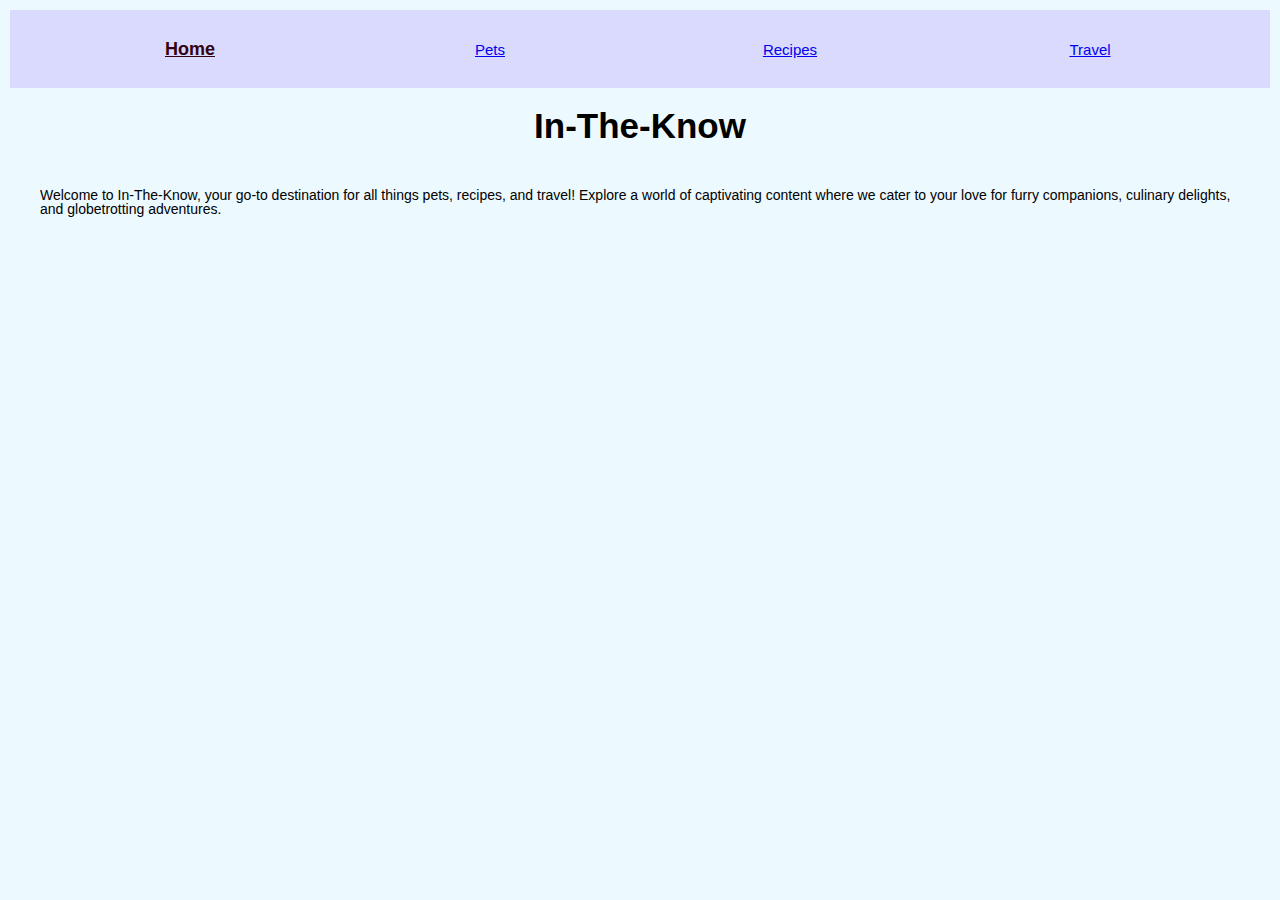
<file: index.html>
<!DOCTYPE html>
<html lang="en">
<head>
    <meta charset="UTF-8">
    <meta name="viewport" content="width=device-width, initial-scale=1.0">
    <link rel="stylesheet" href="css/html5reset.css">
    <link rel="stylesheet" href="css/style.css">

    <script type="text/javascript">
        function displayInformation() {
            // Your code goes here. 
            // Do not change any other code in this file
            // All of the steps below must be achieved using JavaScript!
    
            
            // 1. Change the h1 element to your name.
            document.querySelector("h1").innerHTML = "Kimi";
            
               
            // 2. Update the three span elements using ONLY JavaScript
            document.querySelector("#URL").innerHTML = window.location.host;
                
    
            // 3. Change the background color and margin for the entire page.
                
        }
    
        // 4. If someone uses the keyboard shortcut to copy the words "Thank you for visiting!" then add the words "Go Blue" to the final div.  
        // Each occurrence should be on a separate line.  Don't use 
        // paragraphs. 
    
                   
    </script>
    

    <title>Index</title>

</head>

<body >
    <header>
        <a class = "skip" href = "#main" > Skip to Main Content </a>

        <nav>
            <ul>
                <li><a class = "current" href = "index.html">Home</a></li>
                <li><a href = "pets.html">Pets</a></li>
                <li><a href = "recipes.html">Recipes</a></li>
                <li><a href = "travel.html">Travel</a></li>
            </ul>
        </nav>
        <br>
        <h1> In-The-Know </h1>
    </header>

    <main id = "main">
        <div>
            <p>Welcome to In-The-Know, your go-to destination for all things pets, recipes, and travel! Explore a world of captivating content where we cater to your love for furry companions, culinary delights, and globetrotting adventures. </p>
        </div>
    </main>
</body>
</html>
</file>
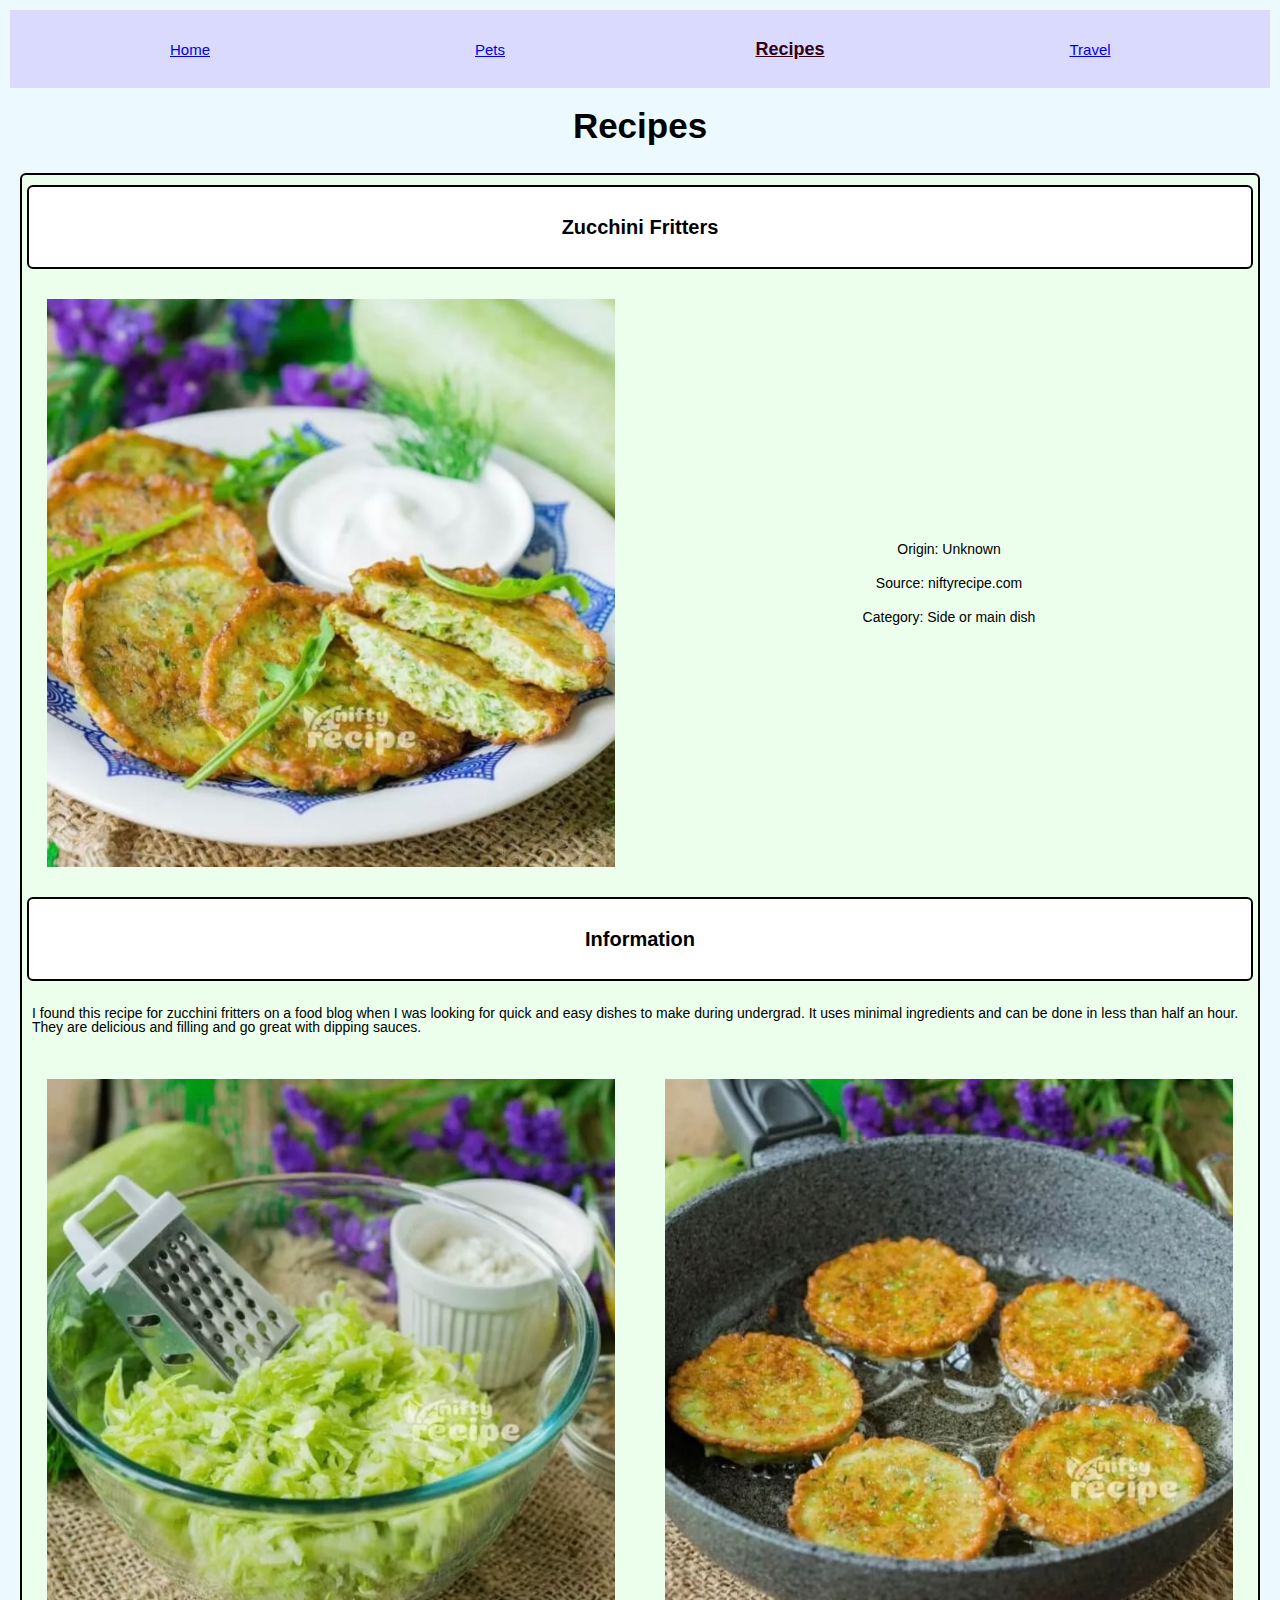
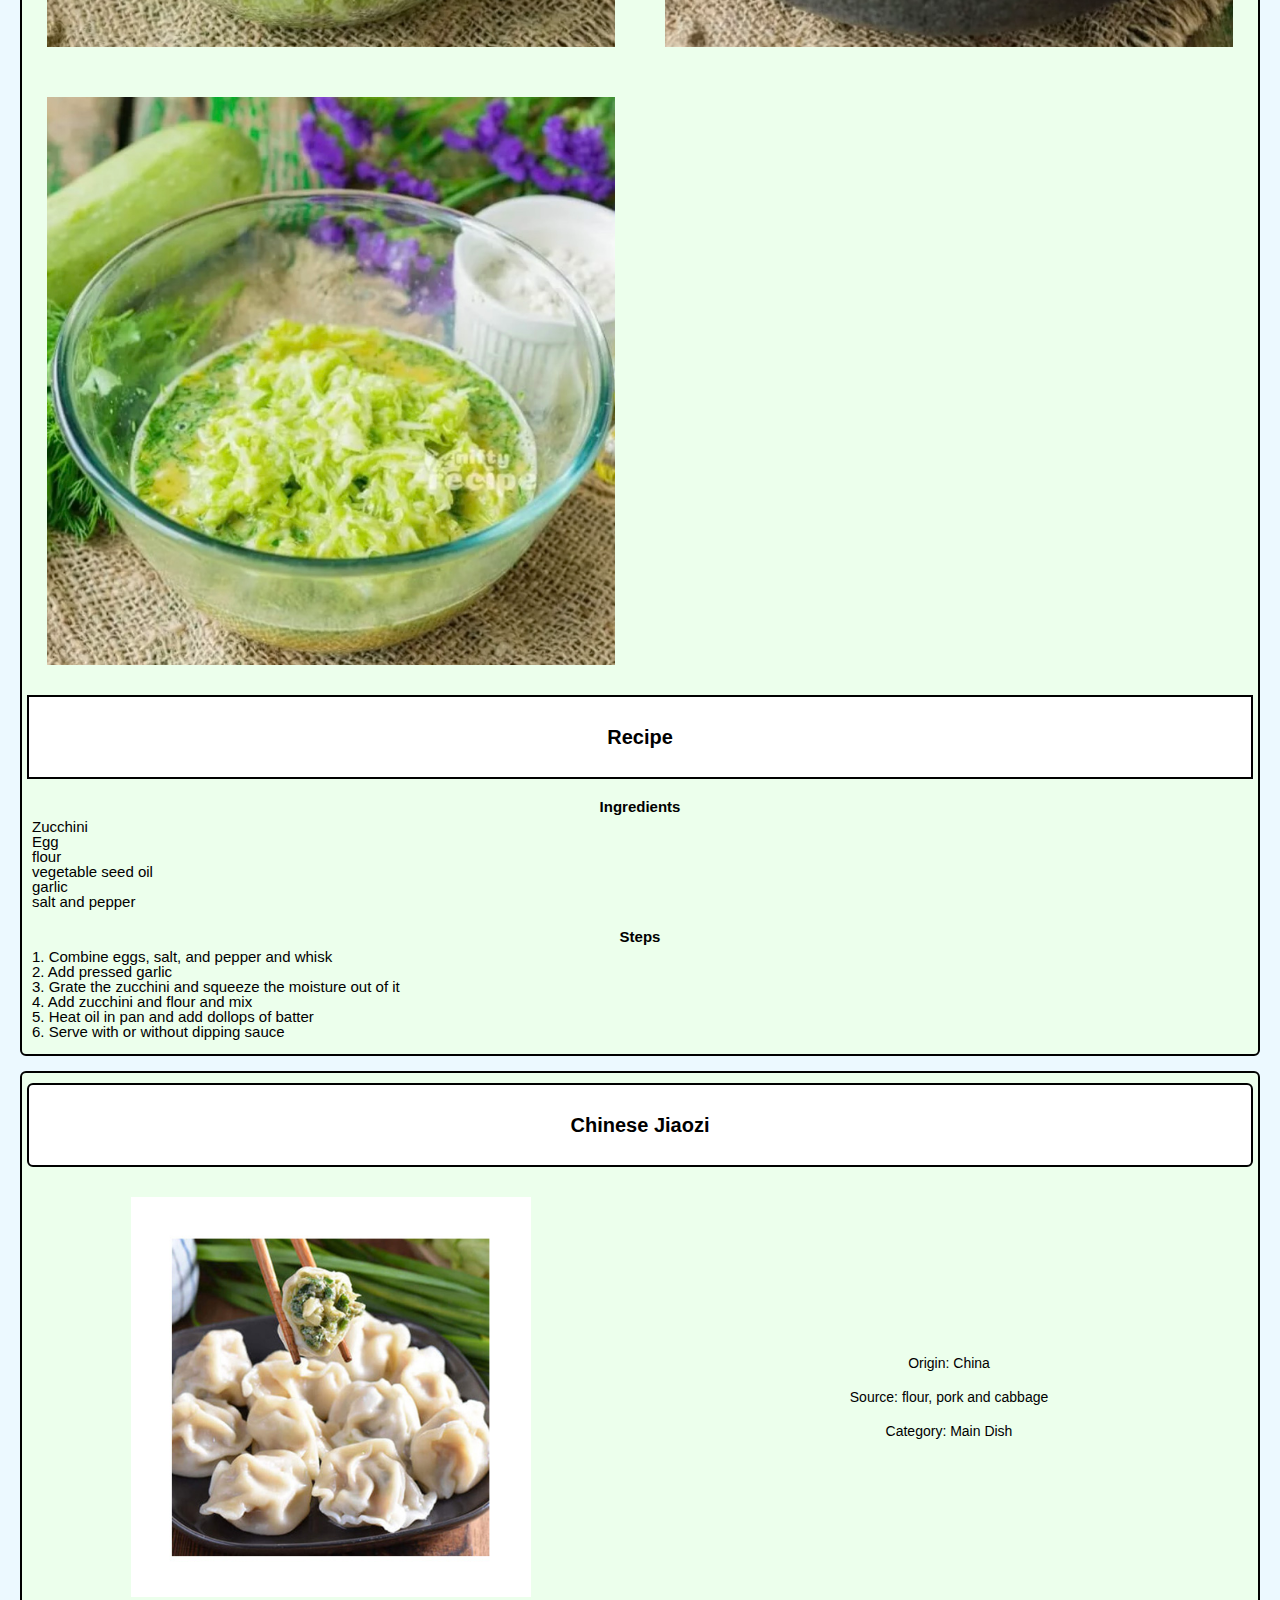
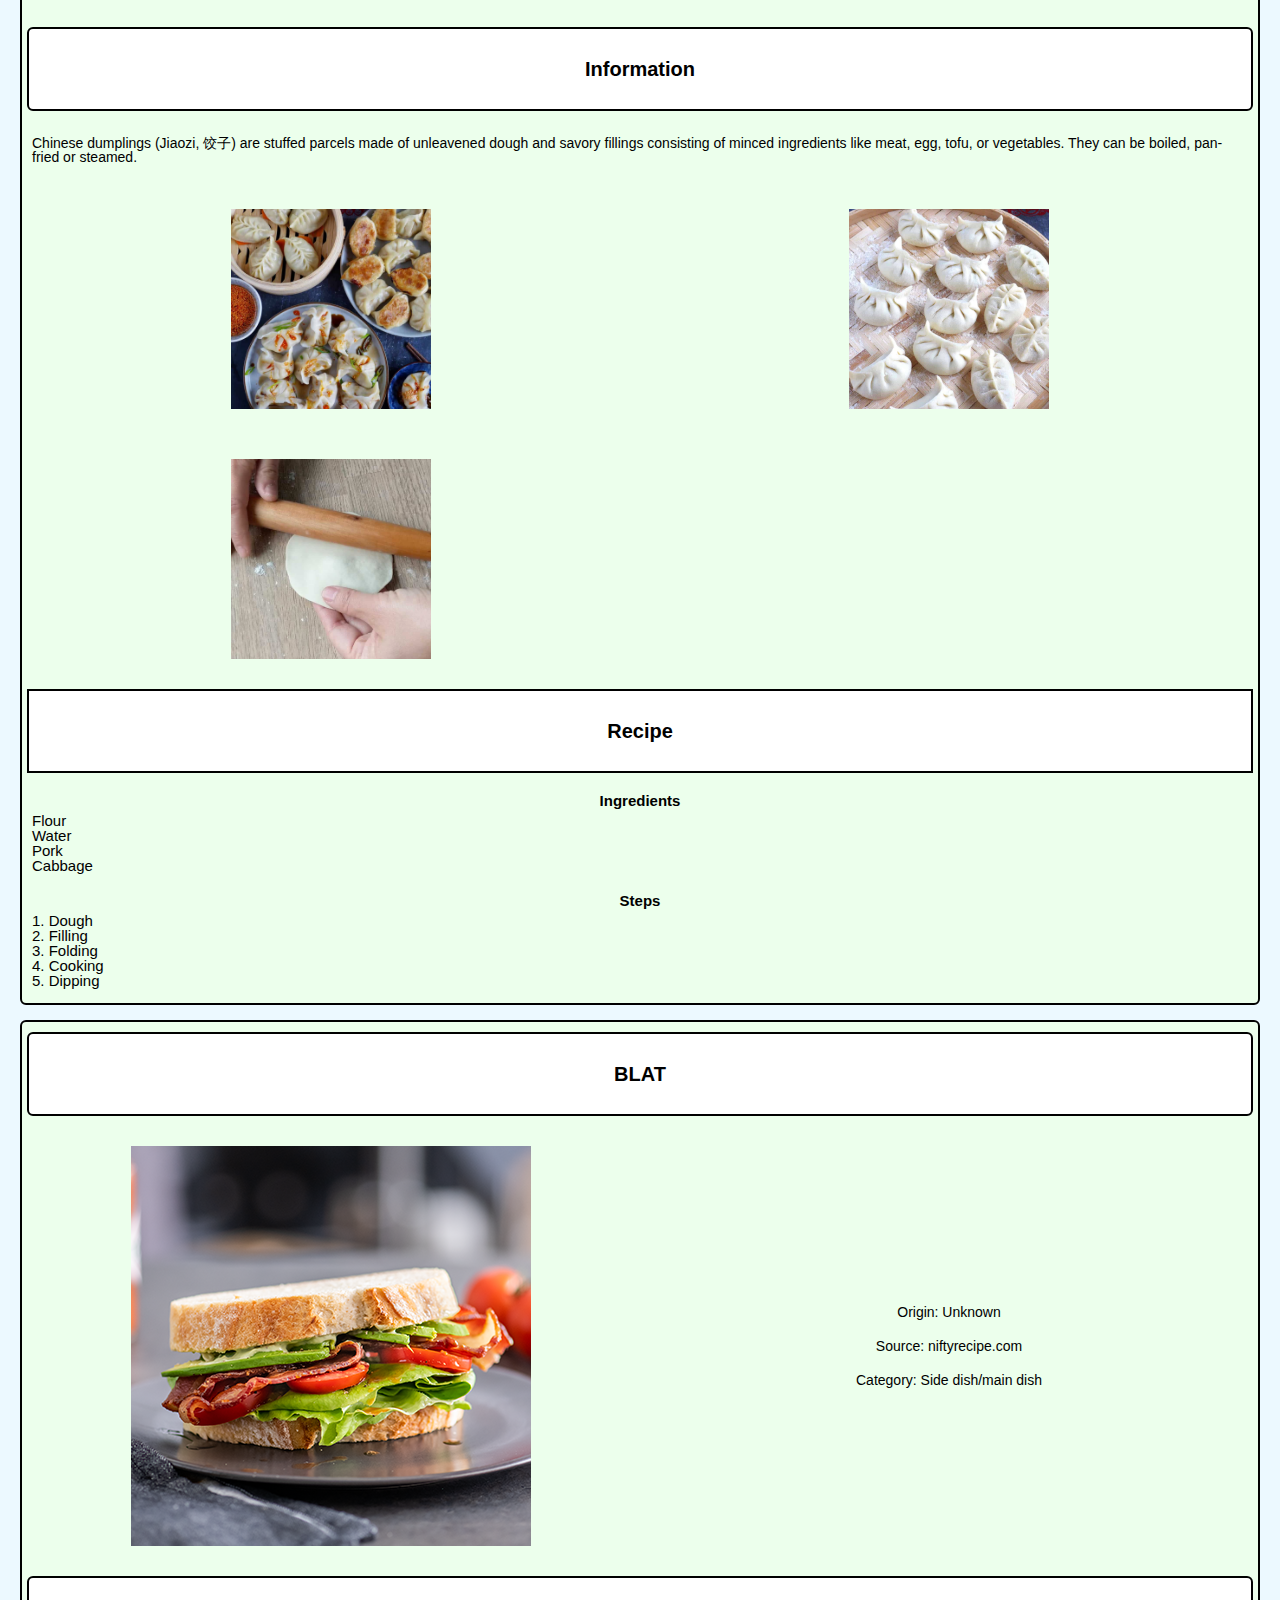
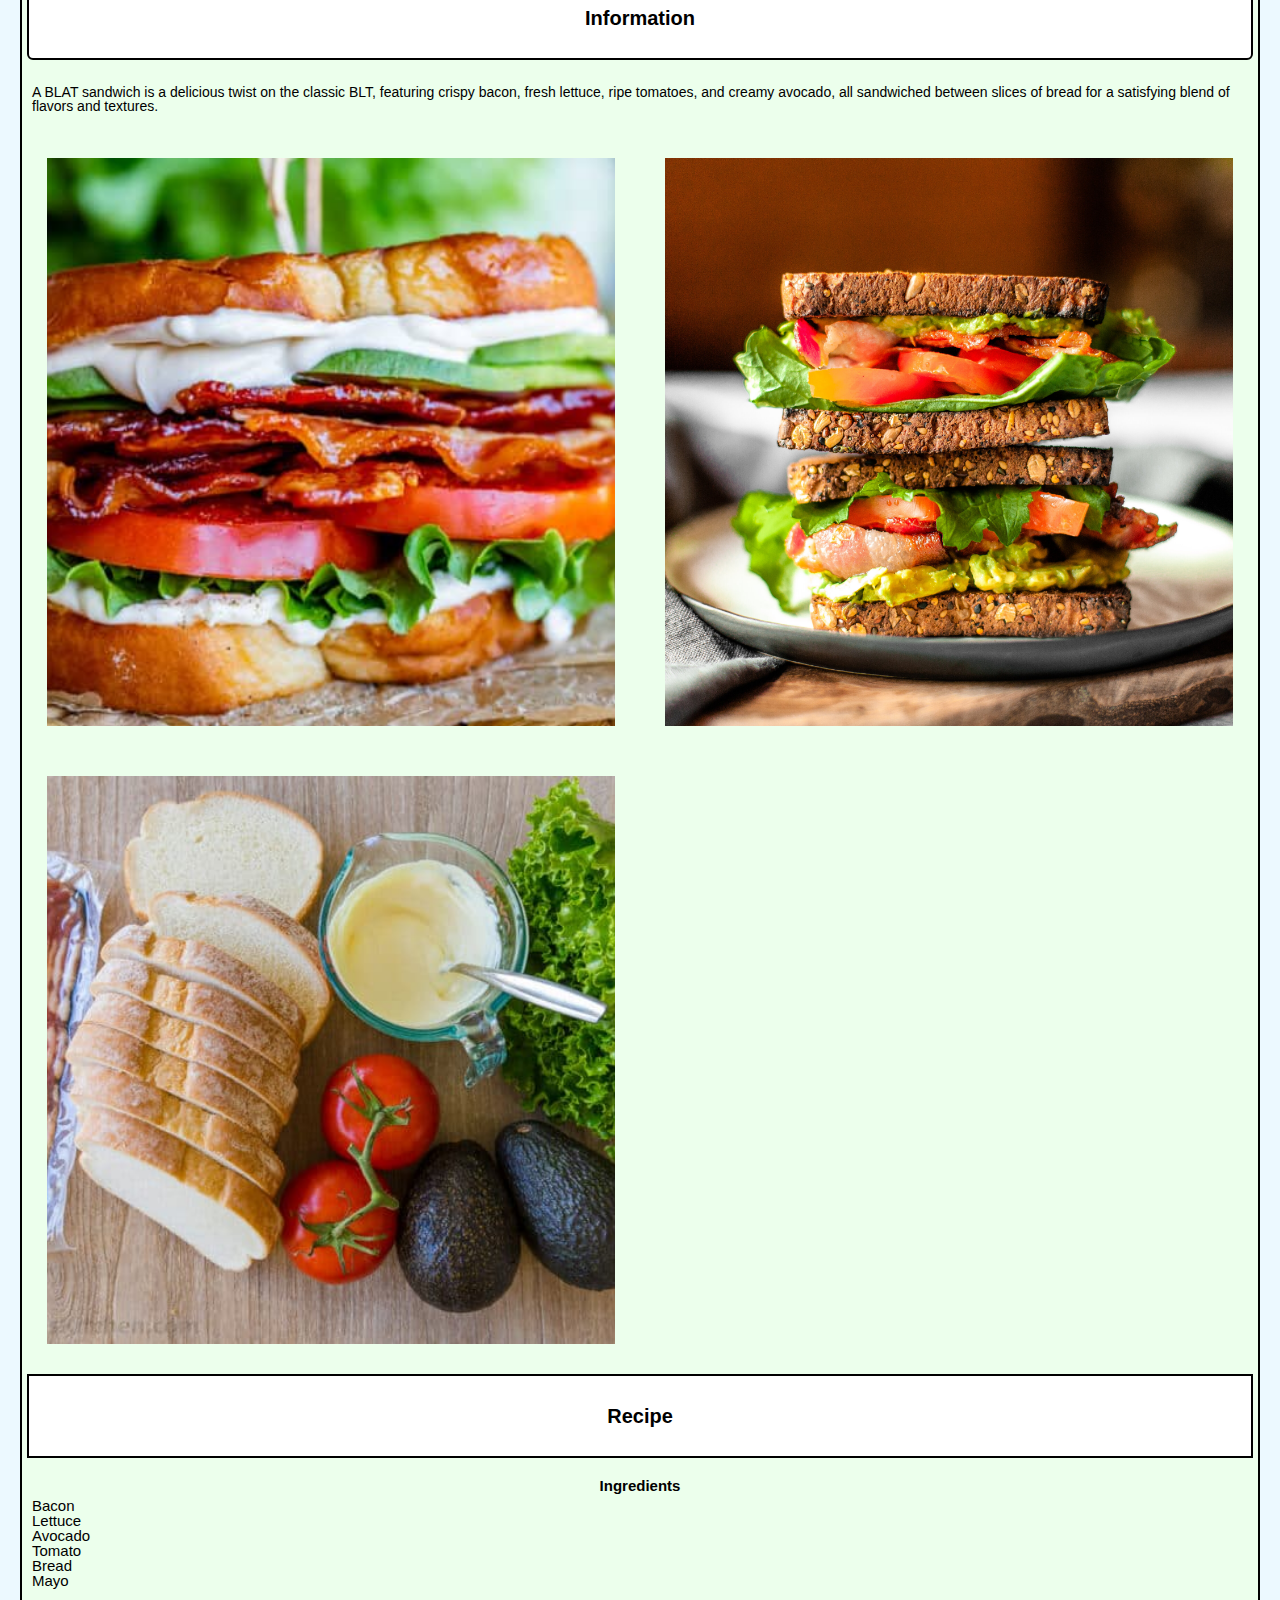
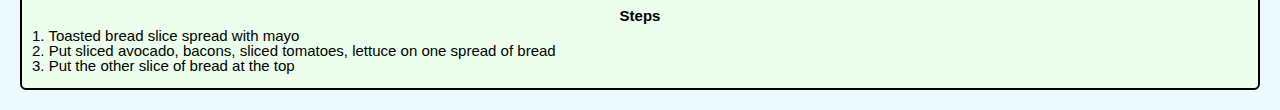
<file: recipes.html>
<!DOCTYPE html>
<html lang="en">
<head>
    <meta charset="UTF-8">
    <meta name="viewport" content="width=device-width, initial-scale=1.0">
    <link rel="stylesheet" href="css/html5reset.css">
    <link rel="stylesheet" href="css/style.css">
    <title>Recipes</title>

</head>


<body>
    <header>
        <a class = "skip" href = "#main" > Skip to Main Content </a>
        <nav>
            <ul>
                <li><a href = "index.html">Home</a></li>
                <li><a href = "pets.html">Pets</a></li>
                <li><a class = "current" href = "recipes.html">Recipes</a></li>
                <li><a href = "travel.html">Travel</a></li>
            </ul>
        </nav>
        <br>
        <h1 class = "titles" > Recipes </h1>
    </header>

    
    <main id = "main">
        <br>
        <div class = "recipe-grid" >
            <div class = "header1">
                <h2>Zucchini Fritters</h2>
            </div>
        
            <div class = "recipe-background">
                <p> Origin: Unknown </p>
                <p> Source: niftyrecipe.com </p>
                <p> Category: Side or main dish </p>
            </div>

            <div class = "recipe-main-pic">
                <img src="images/Zucchini_fritters_1.jpeg" alt="Zucchini fritters on a platter">
            </div>

            <div class = "header2">
                <h2>Information</h2>
            </div>

            <div class = "bio">
                <p>I found this recipe for zucchini fritters on a food blog when I was looking for quick and easy dishes to make during undergrad. It uses minimal ingredients and can be done in less than half an hour. They are delicious and filling and go great with dipping sauces.</p> 
            </div>

            <div class = "recipe-pic">
                <img src="images/Zucchini_fritters_2.jpeg" alt = "Grated zucchini in a bowl">
            </div>
            
            <div class = "recipe-pic">
                <img src="images/Zucchini_fritters_3.jpeg"  alt="Fried zucchini in a pan">
            </div>

            <div class = "recipe-pic">
                <img src="images/Zucchini_fritters_4.jpg"  alt="Grated zucchini in a bowl with other toppings added">
            </div>

            <div class = "header3">
                <h2> Recipe </h2>
            </div>
                
            <div class = "recipe-instructions">
                <h3> Ingredients</h3>
                <ul>
                    <li>Zucchini</li>
                    <li>Egg</li>
                    <li>flour</li>
                    <li>vegetable seed oil</li>
                    <li>garlic</li>
                    <li>salt and pepper</li>
                </ul>

                <br>

                <h3>Steps</h3>
                    <ul>
                        <li>1. Combine eggs, salt, and pepper and whisk</li>
                        <li>2. Add pressed garlic</li>
                        <li>3. Grate the zucchini and squeeze the moisture out of it</li>
                        <li>4. Add zucchini and flour and mix</li>
                        <li>5. Heat oil in pan and add dollops of batter</li>
                        <li>6. Serve with or without dipping sauce</li>
                    </ul>
            </div>
        </div>

        <br>

        <div class = "recipe-grid">
            <div class = "header1">
                <h2>Chinese Jiaozi</h2>
            </div>
        
            <div class = "recipe-background">
                <p> Origin: China </p>
                <p> Source: flour, pork and cabbage </p>
                <p> Category: Main Dish </p>
            </div>

            <div class = "recipe-main-pic">
                <img src="images/jiaozi.jpeg" width = "400" alt="Stuffed dumpling inner shot">
            </div>

            <div class = "header2">
                <h2>Information</h2>
            </div>

            <div class = "bio">
                <p>Chinese dumplings (Jiaozi, 饺子) are stuffed parcels made of unleavened dough and savory fillings consisting of minced ingredients like meat, egg, tofu, or vegetables. They can be boiled, pan-fried or steamed.</p> 
            </div>

            <div class = "recipe-pic">
                <img src="images/jiaozi2.jpeg" width ="200" alt = "dumpings displayed from the top">
            </div>
            
            <div class = "recipe-pic">
                <img src="images/jiaozi3.jpeg"  width ="200" alt="uncooked dumplings in a steaming basket">
            </div>

            <div class = "recipe-pic">
                <img src="images/jiaozi4.jpeg"  width ="200" alt="rolling out dough wrapper">
            </div>

            <div class = "header3">
                <h2> Recipe </h2>
            </div>
                
            <div class = "recipe-instructions">
                <h3> Ingredients</h3>
                <ul>
                    <li>Flour</li>
                    <li>Water</li>
                    <li>Pork</li>
                    <li>Cabbage</li>
                </ul>

                <br>

                <h3>Steps</h3>
                <ul>
                    <li>1. Dough</li>
                    <li>2. Filling</li>
                    <li>3. Folding</li>
                    <li>4. Cooking</li>
                    <li>5. Dipping</li>
                </ul>
            </div>
        </div>

        <br>

        <div class = "recipe-grid" >
            <div class = "header1">
                <h2>BLAT</h2>
            </div>
        
            <div class = "recipe-background">
                <p> Origin: Unknown </p>
                <p> Source: niftyrecipe.com </p>
                <p> Category: Side dish/main dish </p>
            </div>

            <div class = "recipe-main-pic">
                <img src="images/blat_main.png" width = "400" alt="Complete BLAT sandwich on a counter">
            </div>

            <div class = "header2">
                <h2>Information</h2>
            </div>

            <div class = "bio">
                <p>A BLAT sandwich is a delicious twist on the classic BLT, featuring crispy bacon, fresh lettuce, ripe tomatoes, and creamy avocado, all sandwiched between slices of bread for a satisfying blend of flavors and textures.</p> 
            </div>

            <div class = "recipe-pic">
                <img src="images/blat_2.jpg" alt = "BLAT on a brioche">
            </div>
            
            <div class = "recipe-pic">
                <img src="images/blat_3.jpg" alt="Two BLAT sandwiches stacked on top of each other">
            </div>

            <div class = "recipe-pic">
                <img src="images/ingredients.jpg" alt="Ingredients for sandwich laid out on a table">
            </div>

            <div class = "header3">
                <h2> Recipe </h2>
            </div>
                
            <div class = "recipe-instructions">
                <h3> Ingredients</h3>
                <ul>
                    <li>Bacon</li>
                    <li>Lettuce</li>
                    <li>Avocado</li>
                    <li>Tomato</li>
                    <li>Bread</li>
                    <li>Mayo</li>
                </ul>

                <br>

                <h3>Steps</h3>
                <ul>
                    <li>1. Toasted bread slice spread with mayo</li>
                    <li>2. Put sliced avocado, bacons, sliced tomatoes, lettuce on one spread of bread</li>
                    <li>3. Put the other slice of bread at the top </li>
                </ul>
            </div>
        </div>      
    </main>  
</body>
</html>
</file>
<file: css/style.css>
.grid-discussion {
    display: grid;
    grid-template-columns: 300px 300px;
}

html {
    font-size: 100%;
    font-family: Verdana, Arial, Helvetica, sans-serif;
    background-color: rgb(236, 249, 255);
}

header nav {
    background-color:rgb(218, 218, 255);
    background-size: cover;
    background-position: center;
    max-height: 100px;
    max-width: 100%;
    padding: 30px 30px 30px 30px;
    margin: 0px;
}

#main {
    padding: 10px 10px 10px 10px;
    margin: 0;
}

nav ul {
    display: grid;
    margin: 0;
    grid-template-columns: repeat(4, 1fr);
    justify-content: center;
    justify-items: center;
    align-items: center;
    list-style-type: none;
}

.skip {
    position: absolute;
    left: -9999999px;
    width: 100%;
    height: auto;
    background-color: gainsboro;
    padding: 5px 5px 5px 5px;
    display: flex;
    justify-content: center;
    font-size: 16px;
}

.skip:focus {
    left: auto;
}

.current {
    color: rgb(51, 1, 17);
    font-weight: bold;
    font-size: larger;
}

body {
    font-family: Verdana, Arial, Helvetica, sans-serif;
    font-size: 15px;
    margin: 10px;
    padding: 0;
}

h1 {
    font-size: 35px;
    text-align: center;
    padding: 5px;
    font-weight: bold;
}

h2 {
    font-size: 20px;
    text-align: center;
    padding: 5px;
    font-weight: bold;
}

h3 {
    font-size: 15px;
    text-align: center;
    padding: 5px;
    font-weight: bold;
    font-style: normal;
}

p {
    font-size: 14px;
    padding-top: 10px;
    padding-bottom: 10px;
    align-items: center;
}

img {
    max-width: fit-content;
    display: block;
    margin: 0 auto;
    border: 2px black;
}

video {
    width: fit-content;
    display: block;
    margin: 0 auto;
    border: 2px black;
}

div {
    min-height: 40px;
    padding: 20px 20px 20px 20px;
}

.pet-grid {
    margin: 0;
    display: grid;
    padding: 10px 10px 10px 10px;
    grid-template-columns: 50% 50%;
    column-gap: 10px;
    row-gap: 10px;
    justify-content: center;
    border: 2px solid black;
    border-radius: 6px;
    background-color: #fff1e5;
}

.header1 {
    grid-area: 1 / 1 / span 1 / span 2;
    background-color: #ffffff;
    display: flex;
    justify-content: center;
    align-items: center;
    padding: 20px 20px 20px 20px;
    margin: 0;
    border: 2px solid black;
    border-radius: 6px;
}

.header2 {
    grid-area: 3 / 1 / span 1 / span 2;
    background-color: #ffffff;
    display: flex;
    justify-content: center;
    align-items: center;
    padding: 20px 20px 20px 20px;
    margin: 0;
    border: 2px solid black;
    border-radius: 6px;
}

.header3 {
    grid-area: 7 / 1 / span 1 / span 2;
    background-color: #ffffff;
    display: flex;
    justify-content: center;
    align-items: center;
    padding: 20px 20px 20px 20px;
    margin: 0;
    border: 2px solid black;
}

.bio {
    grid-area: 4 / 1 / span 1 / span 2;
    display: flex;
    flex-direction: column;
    margin: 0;
    padding: 5px;
}

.pet-headshot img {
    grid-area: 2 / 1 / span 1 / span 2;
    max-width: 100%;
    height: auto;
    aspect-ratio: 1/1;
    overflow: hidden;
    object-fit: cover;
}

.pet-likes {
    grid-area: 2 / 2 / span 1 / span 1;
    display: flex;
    flex-direction: column;
    justify-content: center;
    justify-items: center;
    vertical-align: center;
    text-align: left;
    font-style: italic;
    margin: 0;
    padding: 4px;
}

.pet-pic img {
    max-width: 100%;
    max-height: auto;
    aspect-ratio: 1/1;
    overflow: hidden;
    object-fit: cover;
}

.pet-pic video {
    max-width: 100%;
    max-height: auto;
    aspect-ratio: 1/1;
    overflow: hidden;
    object-fit: cover;
}

.recipe-grid {
    margin: 0;
    display: grid;
    padding: 10px 10px 10px 10px;
    grid-template-columns: 50% 50%;
    column-gap: 10px;
    row-gap: 10px;
    justify-content: center;
    border: 2px solid black;
    border-radius: 6px;
    background-color: rgb(236, 255, 236);
}

.recipe-background {
    grid-area: 2 / 2 / span 1 / span 1;
    display: flex;
    flex-direction: column;
    justify-content: center;
    justify-items: center;
    vertical-align: center;
    text-align: center;
    margin: 0;
    padding: 4px;
}

.recipe-main-pic img {
    grid-area: 2 / 1 / span 1 / span 2;
    max-width: 100%;
    height: auto;
    aspect-ratio: 1/1;
    overflow: hidden;
    object-fit: cover;
}

.recipe-pic img {
    max-width: 100%;
    max-height: auto;
    aspect-ratio: 1/1;
    overflow: hidden;
    object-fit: cover;
}

.recipe-instructions {
    grid-area: 8 / 1 / span 1 / span 2;
    display: flex;
    flex-direction: column;
    margin: 0;
    padding: 5px;
}

.travel-grid {
    margin: 0;
    display: grid;
    padding: 10px 10px 10px 10px;
    grid-template-columns: 50% 50%;
    column-gap: 10px;
    row-gap: 10px;
    justify-content: center;
    border: 2px solid black;
    border-radius: 6px;
    background-color: rgb(228, 236, 255);
}

.travel-bio {
    grid-area: 2 / 1 / span 1 / span 2;
    display: flex;
    flex-direction: column;
    margin: 0;
    padding: 5px;
}

.travel-pic1 img {
    grid-area: 3 / 1 / span 1 / span 2;
    max-width: 100%;
    height: auto;
    aspect-ratio: 1/1;
    overflow: hidden;
    object-fit: cover;
}

.travel-pic2 img {
    grid-area: 3 / 1 / span 2 / span 3;
    max-width: 100%;
    height: auto;
    aspect-ratio: 1/1;
    overflow: hidden;
    object-fit: cover;
}

.travel-bio {
    grid-area: 4 / 1 / span 1 / span 2;
    display: flex;
    flex-direction: column;
    margin: 0;
    padding: 5px;
}

.travel-subtitle {
    grid-area: 2 / 1 / span 1 / span 2;
    display: flex;
    flex-direction: column;
    margin: 0;
    padding: 5px;
    text-justify: center;
    font-weight: bold;
}

.travel-header2 {
    grid-area: 5 / 1 / span 1 / span 2;
    background-color: #ffffff;
    display: flex;
    justify-content: center;
    align-items: center;
    padding: 20px 20px 20px 20px;
    margin: 0;
    border: 2px solid black;
    border-radius: 6px;
}

.travel-image img {
    max-width: 100%;
    max-height: auto;
    aspect-ratio: 1/1;
    overflow: hidden;
    object-fit: cover;
}

.static {
    display: none;
}

@media (prefers-reduced-motion) {
    .moving {
        display:none;
    }
    .static {
        display:block;
    }   
}
</file>
